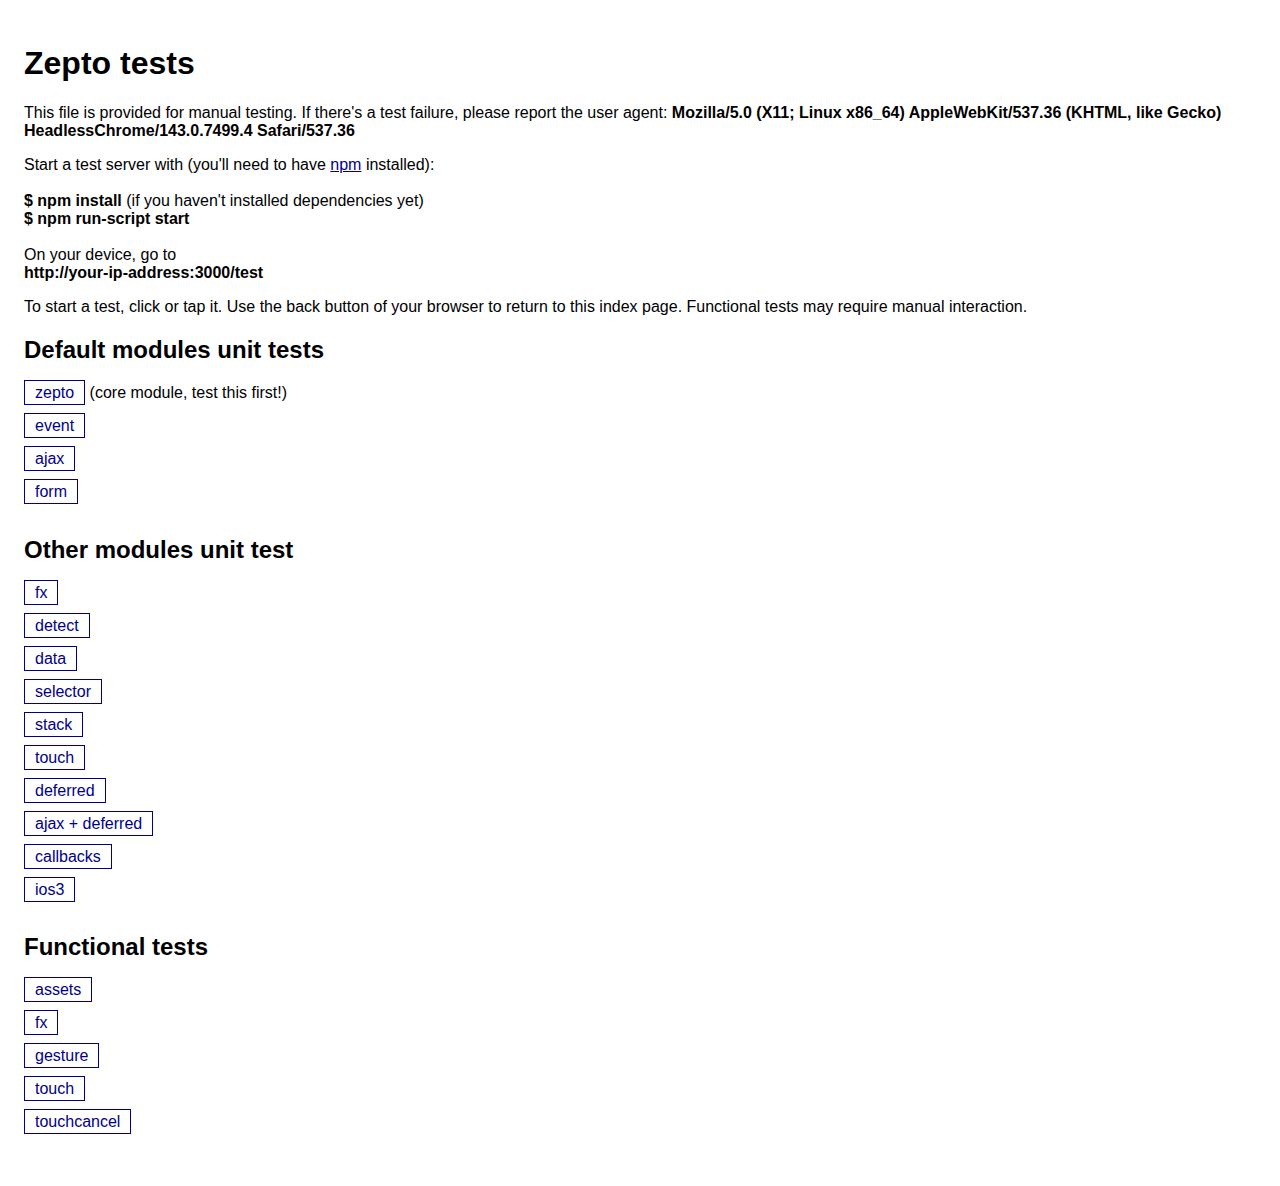
<file: www/lib/plugin/lib/zeptojs/test/index.html>
<!DOCTYPE html>
<html>
<head>
  <meta charset="utf-8">
  <meta name="viewport" content="initial-scale=1.0, maximum-scale=1.0, user-scalable=0">
  <link rel="stylesheet" href="test.css">
  <title>Zepto tests</title>
</head>
<body>
  <h1>Zepto tests</h1>
  <p>
    This file is provided for manual testing. If there's a test failure,
    please report the user agent:
    <b><script>document.write(navigator.userAgent)</script></b>
  </p>
  <p>
    Start a test server with (you'll need to have <a href="https://npmjs.org">npm</a> installed):<br>
    <br>
    <b>$ npm install</b> (if you haven't installed dependencies yet)<br>
    <b>$ npm run-script start</b>
    <br><br>
    On your device, go to<br>
    <b>http://your-ip-address:3000/test</b>
  </p>
  <p>
    To start a test, click or tap it. Use the back button of
    your browser to return to this index page.
    Functional tests may require manual interaction.
  </p>

  <h2>Default modules unit tests</h2>
  <ul>
    <li><a href="zepto.html">zepto</a> (core module, test this first!)</li>
    <li><a href="event.html">event</a></li>
    <li><a href="ajax.html">ajax</a></li>
    <li><a href="form.html">form</a></li>
  </ul>

  <h2>Other modules unit test</h2>
  <ul>
    <li><a href="fx.html">fx</a></li>
    <li><a href="detect.html">detect</a></li>
    <li><a href="data.html">data</a></li>
    <li><a href="selector.html">selector</a></li>
    <li><a href="stack.html">stack</a></li>
    <li><a href="touch.html">touch</a></li>
    <li><a href="deferred.html">deferred</a></li>
    <li><a href="ajax_deferred.html">ajax + deferred</a></li>
    <li><a href="callbacks.html">callbacks</a></li>
    <li><a href="ios3.html">ios3</a></li>
  </ul>

  <h2>Functional tests</h2>
  <ul>
    <li><a href="functional/assets.html">assets</a></li>
    <li><a href="functional/fx.html">fx</a></li>
    <li><a href="functional/gesture.html">gesture</a></li>
    <li><a href="functional/touch.html">touch</a></li>
    <li><a href="functional/touchcancel.html">touchcancel</a></li>
  </ul>

  <script>
    // avoid caching
    (function(){
      [].slice.apply(document.getElementsByTagName('a')).forEach(function(link){
        link.href += '?' + (+new Date)
      })
    })()
  </script>
</body>
</file>
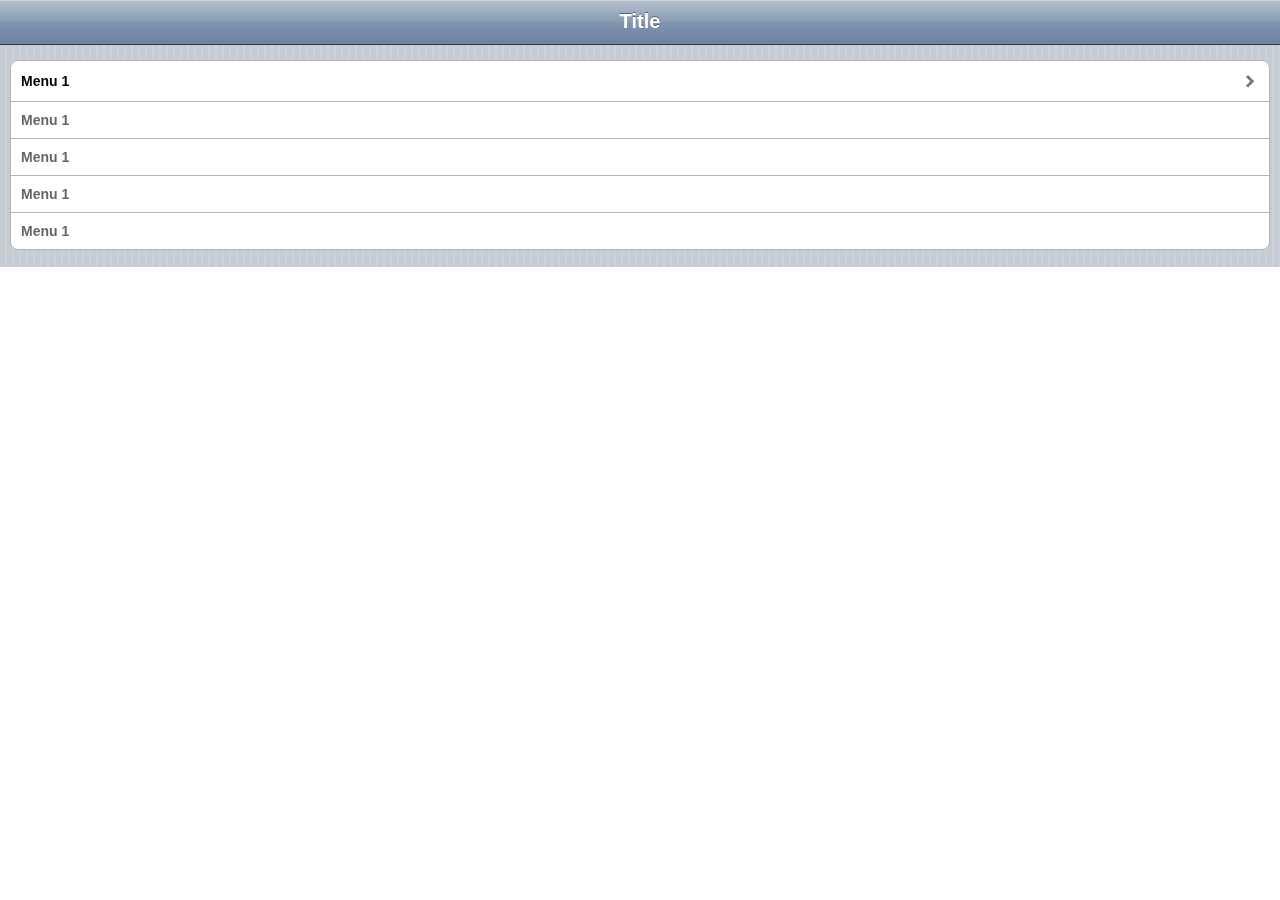
<file: www/lib/plugin/lib/zeptojs/examples/iphone/index.html>
<!DOCTYPE html>
<html>
    <head>
      <title>iPhone.Zepto</title>
      <link href="iphone.css" media="screen" rel="stylesheet" type="text/css" />
      <meta name="viewport" content="width=device-width, initial-scale=1.0, maximum-scale=1.0, user-scalable=0"/>
      <meta name="apple-mobile-web-app-capable" content="yes" />
      <meta name="format-detection" content="telephone=no" />
    </head>
    <body>
      <section id="menu">
        <div class="toolbar">
          <h1>Title</h1>
        </div>
        <ul class="menu">
          <li class="arrow"><a href="#menu_1">Menu 1</a></li>
          <li>Menu 1</li>
          <li>Menu 1</li>
          <li>Menu 1</li>
          <li>Menu 1</li>
        </ul>
      </section>
      <section id="menu_1">
        <div class="toolbar">
          <h1>Menu 1</h1>
        </div>
        <ul class="menu">
          <li>SubMenu 1</li>
          <li>SubMenu 2</li>
        </ul>
      </section>
      <script src="../../src/zepto.js"></script>
      <script src="../../src/event.js"></script>
      <script src="../../src/touch.js"></script>
      <script>
        $(document).ready(function(){
          var activate = ('createTouch' in document) ? 'touchstart' : 'click'

          $("body > section").first().addClass("current")

          $("a.back").live(activate, function(event) {
            var current = $(this).attr("href")
            $(".current").removeClass("current").addClass("reverse")
            $(current).addClass("current")
          })

          $(".menu a[href]").live(activate, function(event) {
            var link = $(this), section = link.closest('section'),
              prev_element = "#"+(section.removeClass("current").addClass("reverse").attr("id"))
            $(link.attr("href")).addClass("current")
            $(".current .back").remove()
            $(".current .toolbar").prepend("<a href=\""+prev_element+"\" class=\"back\">Back</a>")
          })
        })
      </script>
    </body>
</html>
</file>
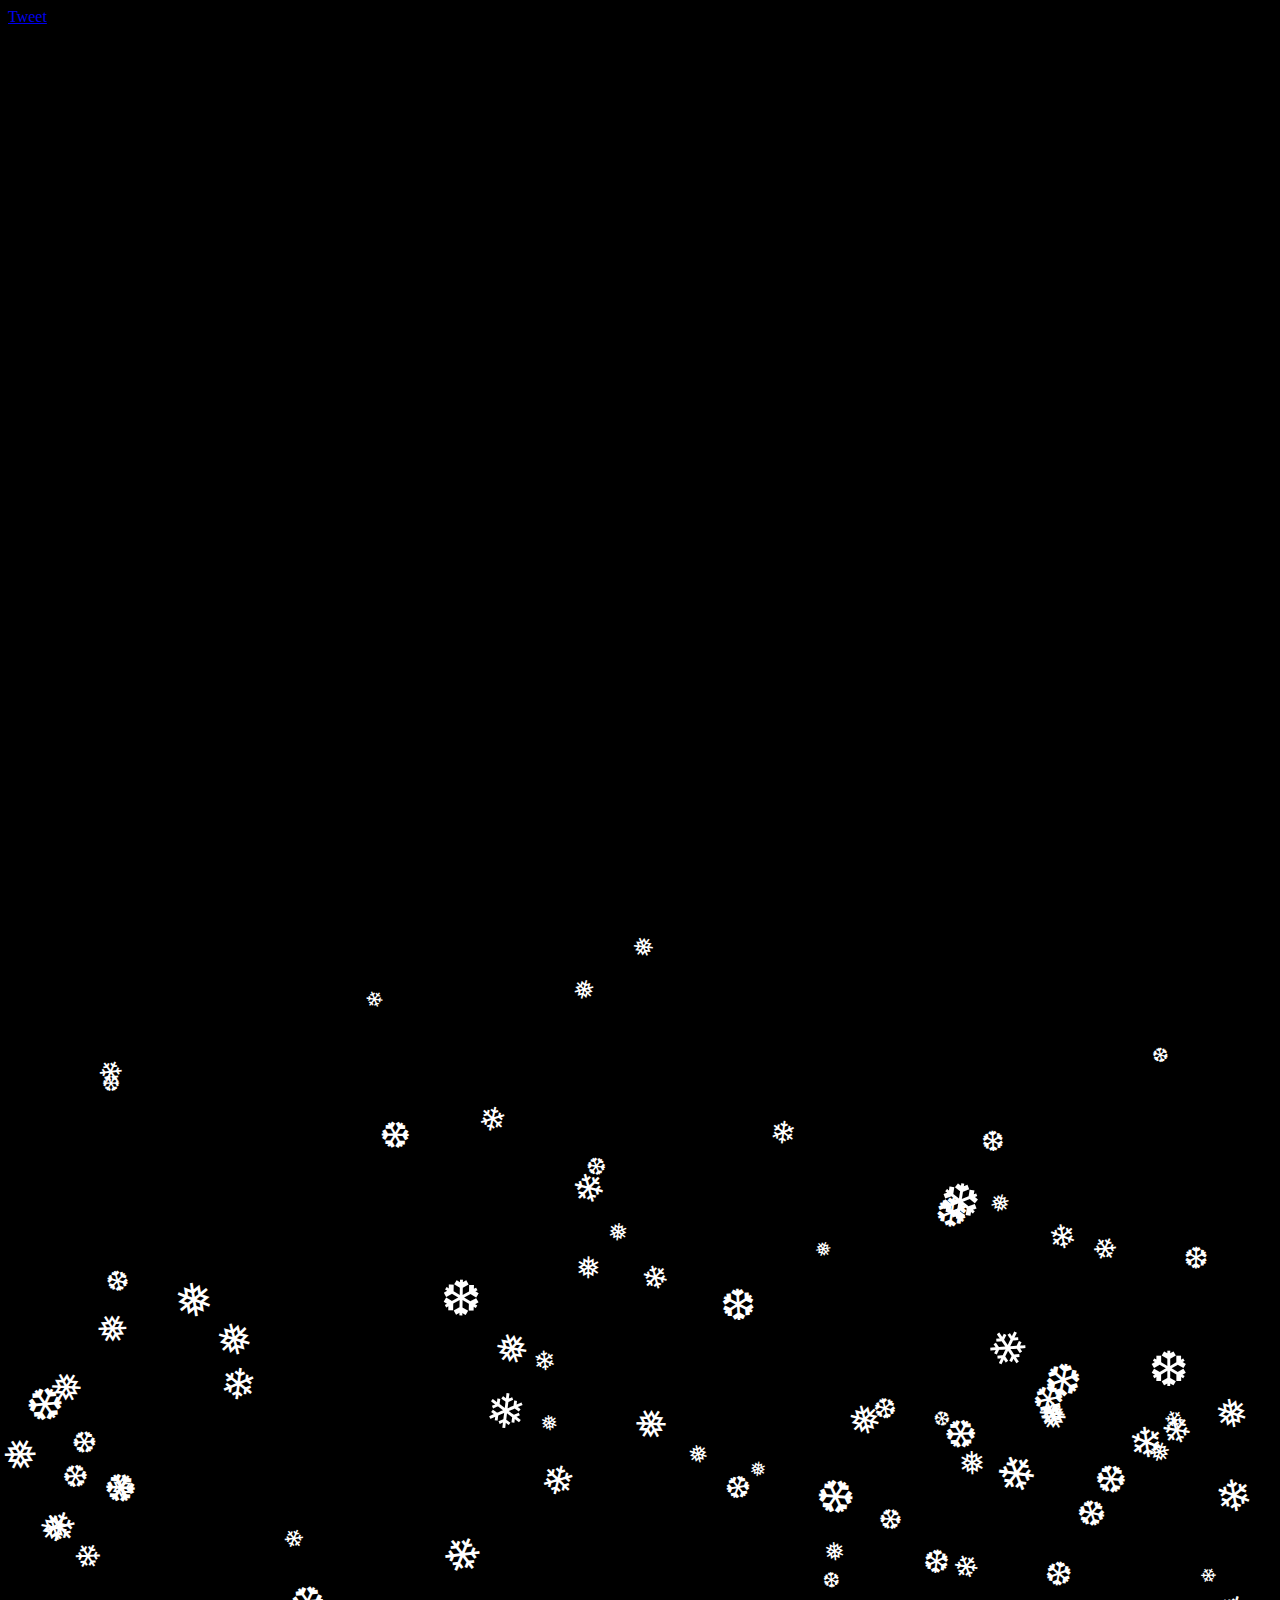
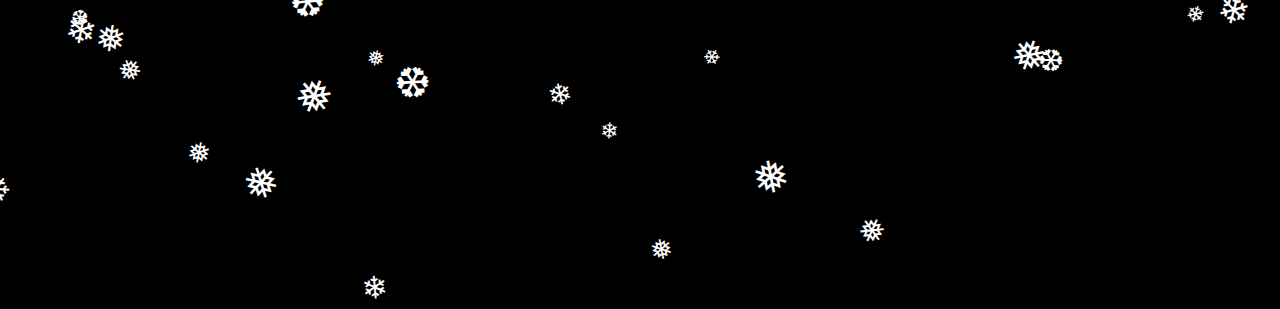
<file: www/lib/plugin/lib/zeptojs/examples/snow/index.html>
<!DOCTYPE html>
<html>
  <head>
    <title>Let it snow with Zepto.js</title>
    <meta name="name" content="content">
    <meta content="text/html; charset=utf-8" http-equiv="Content-Type">
    <style>
      body { background: #000; color: #fff; overflow: hidden }
      div { position: absolute; }
    </style>
  </head>
  <body>

  <script src="../../src/zepto.js"></script>
  <script src="../../src/event.js"></script>
  <script src="../../src/fx.js"></script>

  <a href="https://twitter.com/share" class="twitter-share-button" data-url="http://zeptojs.com/let-it-snow" data-text="Let it snow with Zepto.js" data-via="zeptojs" data-lang="en">Tweet</a>
  <script>!function(d,s,id){var js,fjs=d.getElementsByTagName(s)[0];if(!d.getElementById(id)){js=d.createElement(s);js.id=id;js.src="//platform.twitter.com/widgets.js";fjs.parentNode.insertBefore(js,fjs);}}(document,"script","twitter-wjs")</script>

  <script>
    $(document).ready(function(){
      var i = 100, glyphs = '❄❅❆'.split('')

      function rand(max){ return Math.floor(Math.random()*max) }

      function addFlake(){
        var el = $('<div><div>' + glyphs[rand(glyphs.length)] + '</div></div>')
        $('body').append(el)
        el.css({ left: rand(100)+'%', top: -100-rand(500), fontSize: 20+rand(30) })
        el.anim(
          { translateY: 1500+rand(500)+'px', translateX: 50-rand(100)+'px', rotate: (2e3-rand(4e3))+'deg' },
          6+rand(10),
          'linear',
          function(){
            addFlake()
            el.remove() // garbage collect
          }
        );
      }

      while(i--) addFlake()

      // enable for extra fun
      //window.ondeviceorientation = function(event){
      //  ('alpha' in event) && $('body').css({ '-webkit-transform': 'rotate('+event.alpha+'deg)'})
      //}
    })
  </script>
  </body>
</html>
</file>
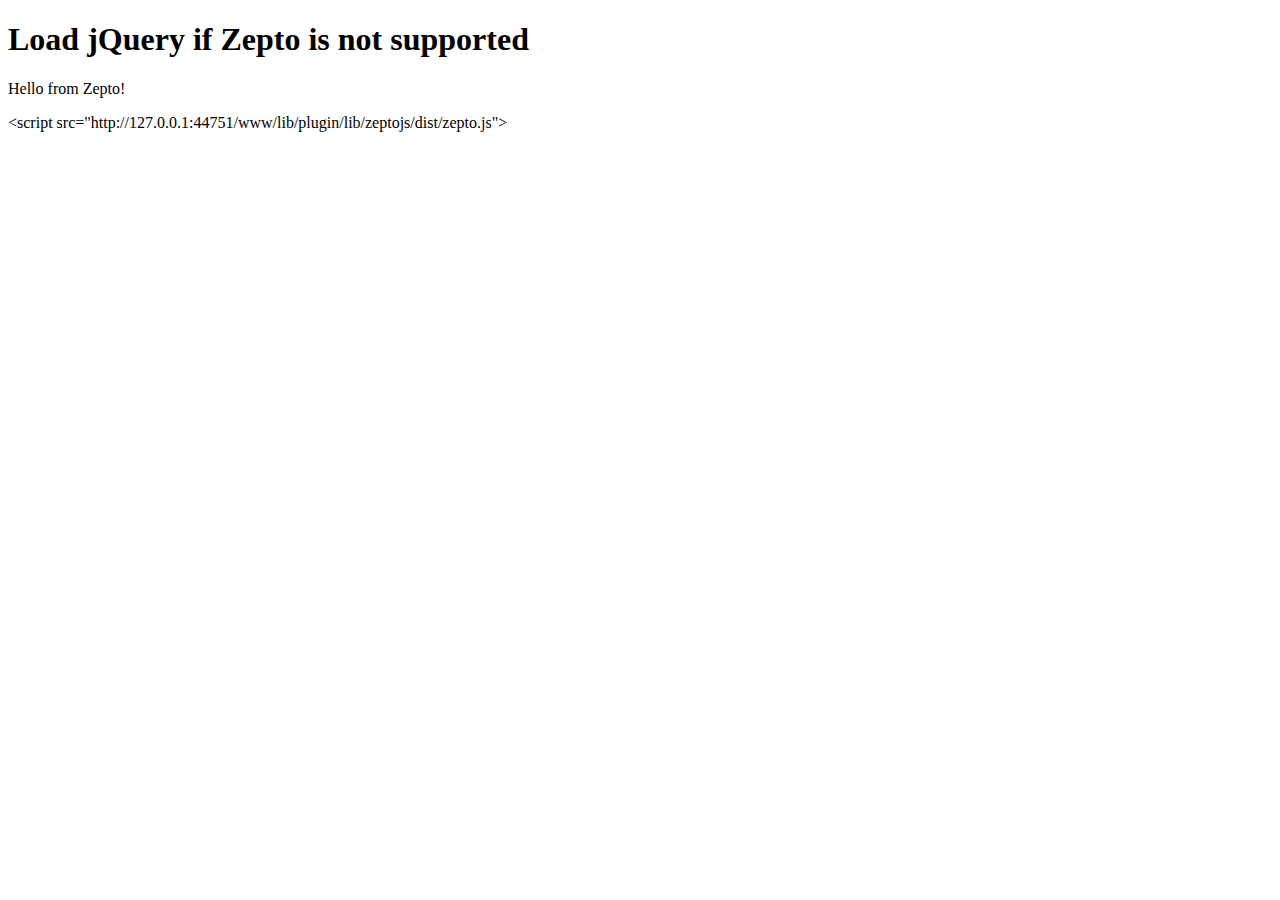
<file: www/lib/plugin/lib/zeptojs/examples/load_jquery_on_ie.html>
<!DOCTYPE html>
<html>
<head>
  <title>Load jQuery if Zepto is not supported</title>
</head>
<body>
  <h1>Load jQuery if Zepto is not supported</h1>
</body>
<script>document.write('<script src='+('__proto__' in {} ? '../dist/zepto' : 'https://ajax.googleapis.com/ajax/libs/jquery/1.7.1/jquery')+'.js><\/script>')</script>
<script>
  $('body').append('<p>Hello from '+('Zepto' in window ? 'Zepto' : 'jQuery')+'!</p>')

  $('script').each(function(index,script){
    if (script.src)
      $('<p>&lt;script src="'+script.src+'"&gt;</p>').appendTo('body')
  })
</script>
</html>
</file>
<file: www/lib/plugin/lib/zeptojs/test/test.css>
* {
  font-family: -apple-system-font, Helvetica, sans-serif;
}
body {
  padding: 1em;
}
a:link, a:visited { color: darkblue; }
#results.failed em { font-style: normal; color: crimson; }
#results.passed em { font-style: normal; color: darkgreen; }
#fixtures {
  position: absolute;
  top: -10000px;
  left: -10000px;
}
#nav {
  list-style: none;
  padding: 0;
  margin: 2em 0 0 0;
  font-size: 12px;
  max-width: 30em;
}
#nav a {
  padding: .8em 1.5em;
  background: #eee;
  border-top: 2px solid white;
  text-decoration: none;
  text-transform: uppercase;
  letter-spacing: .1em;
  display: block;
  color: #555;
}
#nav .current a { background: #ccc; color: black; }
#nav a:active { background: #555; color: white; }

ul {
  padding: 0;
}

li {
  list-style-type: none;
  padding: 0 0 15px;
}

li a {
  font-size: 16px;
  border: 1px solid darkblue;
  padding: 3px 10px;
  text-decoration: none;
}
li a:visited {
  border-color: #888;
  color: #aaa;
}

@media only screen and (max-device-width:480px) {
  body { margin: 7px; font-size: small; }
  h1 { margin: 0; }
  h1, #results { text-align: center; }
  #results { min-height: 3em; }
  #nav { font-size: 14px; max-width: auto; }
}
</file>
<file: www/lib/plugin/lib/zeptojs/examples/iphone/iphone.css>
* {
  margin: 0px;
  padding: 0px;
}
.toolbar {
  -webkit-box-sizing: border-box;
  background: #6D84A2 url([data-uri]) repeat-x;
  border-bottom: 1px solid #2D3642;
  height: 45px;
  padding: 10px;
  position: relative;
}
body {
  -webkit-perspective: 800;
  -webkit-text-size-adjust: none;
  -webkit-transform-style: preserve-3d;
  -webkit-user-select: none;
  font-family: Helvetica;
  overflow-x: hidden;
  height: 100%;
  width: 100%;
}

body > section {
  background: #C5CCD3 url([data-uri]);
  display: block;
  left: 0px;
  position: absolute;
  width: 100%;
  -webkit-transform: translate3d(100%,0%,0%);
  opacity: 0;
  -webkit-transition: all 0.25s ease-in-out;
  -webkit-transform-style: preserve-3d;
  z-index: -10;
}

.reverse {
  -webkit-transform: translate3d(-100%, 0%, 0%);
  opacity: 0;
}

.current {
  -webkit-transform: translate3d(0%,0%, 0%);
  opacity: 1;
  z-index: 1;
}
h1, h2 {
  color: #4C566C;
  font: normal normal bold 18px/normal Helvetica;
  margin: 10px 20px 6px;
  text-shadow: rgba(255, 255, 255, 0.19)
}
body.landscape .toolbar > h1 {
  margin-left: -125px;
  width: 250px;
}

.toolbar > h1 {
  color: white;
  font-size: 20px;
  font-weight: bold;
  height: 40px;
  left: 50%;
  line-height: 1em;
  margin: 1px 0px 0px -75px;
  overflow: hidden;
  position: absolute;
  text-align: center;
  text-overflow: ellipsis;
  text-shadow: rgba(0, 0, 0, 0.398438) 0px -1px 0px;
  top: 10px;
  white-space: nowrap;
  width: 150px;
}

ul {
  background: white;
  border: 1px solid #B4B4B4;
  border-bottom-left-radius: 8px 8px;
  border-bottom-right-radius: 8px 8px;
  border-top-left-radius: 8px 8px;
  border-top-right-radius: 8px 8px;
  color: black;
  font: normal normal bold 17px/normal Helvetica;
  margin: 15px 10px 17px;
  padding: 0px;
}

ul li {
  color: black;
  font-size: 14px;
  border-top: 1px solid #B4B4B4;
  color: #666;
  list-style-type: none;
  padding: 10px;
}

li:first-child, li:first-child a {
  border-top: 0px;
  border-top-left-radius: 8px 8px;
  border-top-right-radius: 8px 8px;
}

ul li.arrow {
  background-image: url([data-uri]);
  background-position: 100% 50%;
  background-repeat: no-repeat;
}

body > .current {
  display: block !important;
}

body.landscape > * {
  min-height: 320px;
}


ul li a, li.img a + a {
  color: black;
  display: block;
  margin: -10px;
  overflow: hidden;
  padding: 12px 10px;
  text-decoration: none;
  text-overflow: ellipsis;
  white-space: nowrap;
}


.button, .back, .cancel, .add {
-webkit-border-image: url([data-uri]) 0 5 0 5 stretch stretch;
background: none;
border-width: 0px 5px;
color: white;
font-family: inherit;
font-size: 12px;
font-weight: bold;
height: 30px;
line-height: 30px;
margin: 0px;
overflow: ;
padding: 0px 3px;
position: absolute;
right: 6px;
text-decoration: none;
text-overflow: ellipsis;
text-shadow: rgba(0, 0, 0, 0.496094) 0px -1px 0px;
top: 8px;
white-space: nowrap;
width: auto;
}

.back {
  -webkit-border-image: url([data-uri]) 0 8 0 14 stretch stretch;
border-width: 0px 8px 0px 14px;
left: 6px;
max-width: 55px;
padding: 0px;
right: auto;
}
</file>
